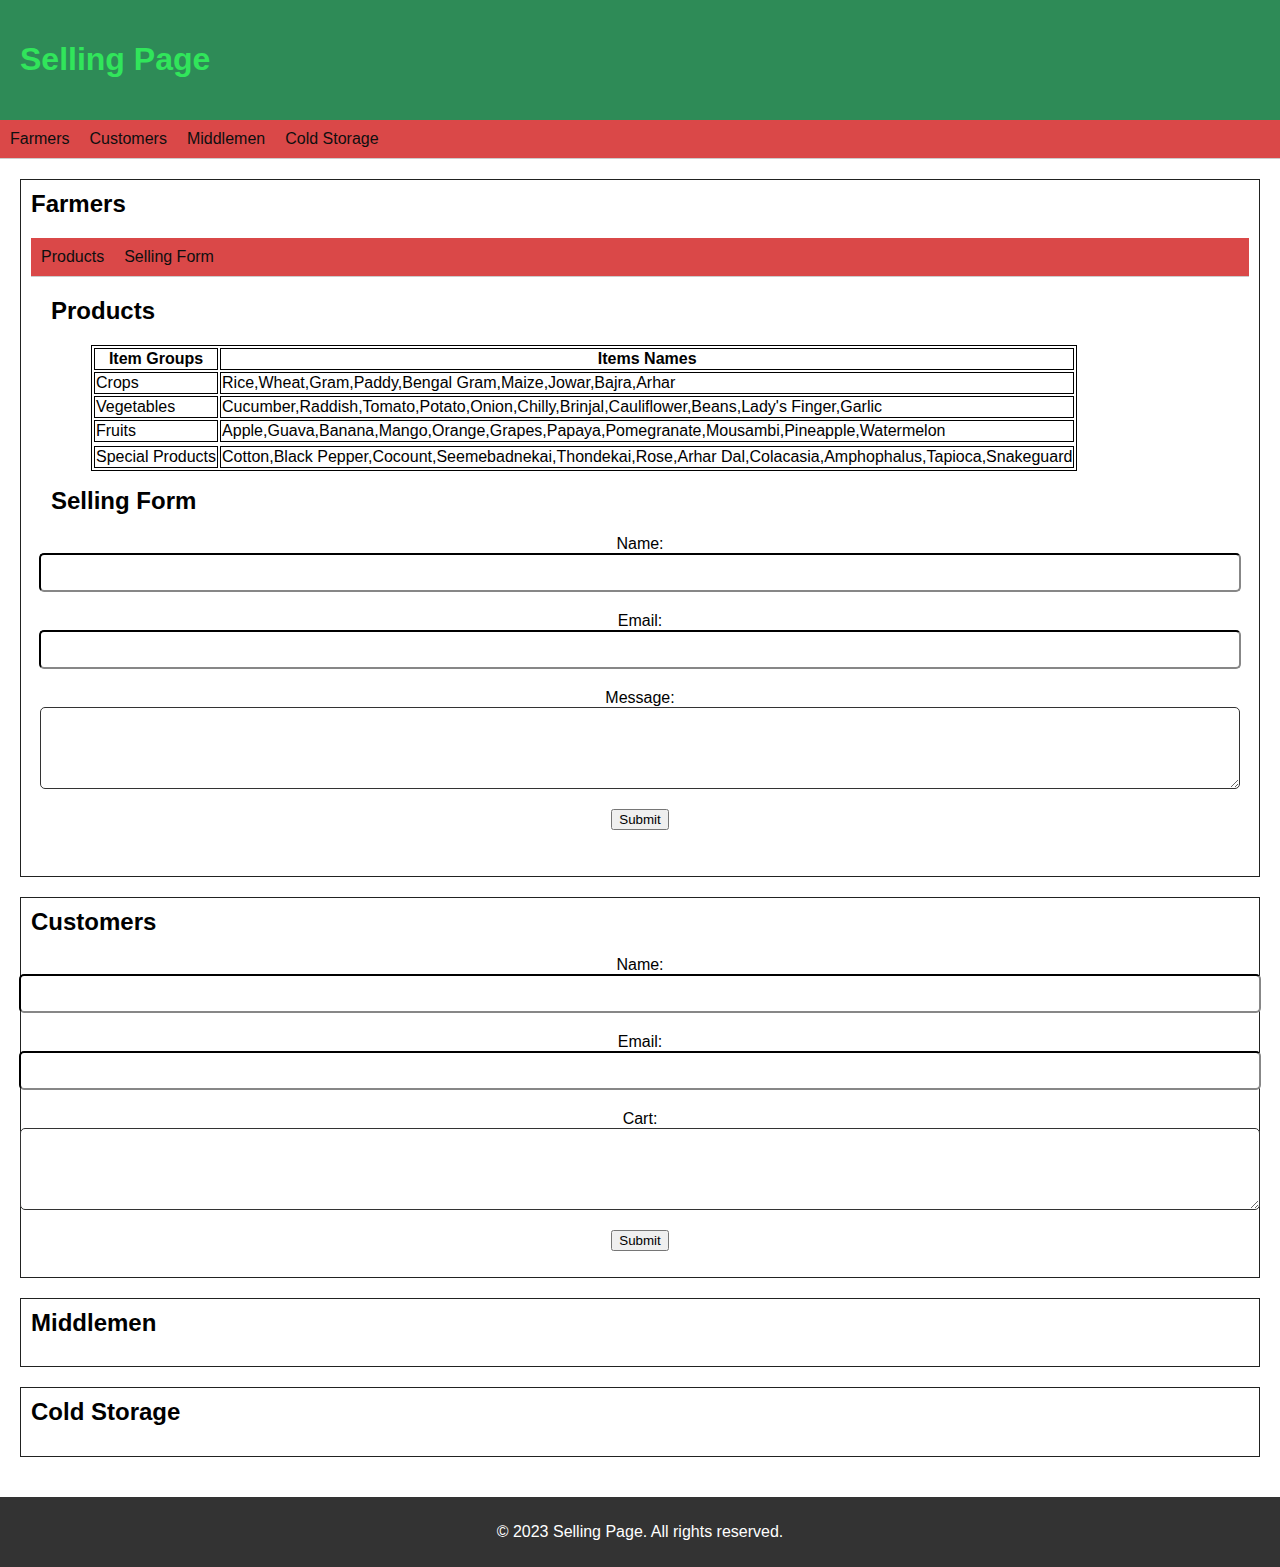
<file: index01.html>
<!DOCTYPE html>
<html>
<head>
	<title>Selling Website</title>
	<link rel="stylesheet" type="text/css" href="style01.css">
</head>
<body>
	<header>
		<h1>Selling Page</h1>
	</header>

	<nav>
		<ul>
			<li><a href="#farmers">Farmers</a></li>
			<li><a href="#customers">Customers</a></li>
			<li><a href="#middlemen">Middlemen</a></li>
			<li><a href="#coldstorage">Cold Storage</a></li>
		</ul>
	</nav>

	<main>
		<section id="farmers">
			<h2>Farmers</h2>
			<p><nav>
				<ul>
                    <li><a href="#">Products</a></li>
					<li><a href="#">Selling Form</a></li>
				</ul>
			</nav>
			<main>
				<h2>Products</h2>
				<ul>
					<table>
						<tr>
						  <th>Item Groups</th>
						  <th>Items Names</th>
						</tr>
						<tr>
						  <td>Crops</td>
						  <td> Rice,Wheat,Gram,Paddy,Bengal Gram,Maize,Jowar,Bajra,Arhar</td>
						</tr>
						<tr>
						  <td>Vegetables</td>
						  <td>Cucumber,Raddish,Tomato,Potato,Onion,Chilly,Brinjal,Cauliflower,Beans,Lady's Finger,Garlic</td>
						</tr>
					    <tr>
						  <td>Fruits</td>
						  <td> Apple,Guava,Banana,Mango,Orange,Grapes,Papaya,Pomegranate,Mousambi,Pineapple,Watermelon</td>
						</tr>
						<tr></tr>
						  <td>Special Products</td>
						  <td>Cotton,Black Pepper,Cocount,Seemebadnekai,Thondekai,Rose,Arhar Dal,Colacasia,Amphophalus,Tapioca,Snakeguard</td>
						</tr>
					  </table> 
                </ul>
				<h2>Selling Form</h2>
				<form>
					<label for="name">Name:</label>
					<input type="text" id="name" name="name" required>
					<label for="email">Email:</label>
					<input type="email" id="email" name="email" required>
					<label for="message">Message:</label>
					<textarea id="message" name="message" rows="4" required></textarea>
					<button type="submit">Submit</button>
				</form></p>
		</section>
        <section id="customers">
			<h2>Customers</h2>
			<p>
				<form>
					<label for="name">Name:</label>
					<input type="text" id="name" name="name" required>
					<label for="email">Email:</label>
					<input type="email" id="email" name="email" required>
					<label for="Cart">Cart:</label>
					<textarea id="Cart" name="Cart" rows="4" required></textarea>
					<button type="submit">Submit</button>
				</form>
			</p>
		</section>

		<section id="middlemen">
			<h2>Middlemen</h2>
			<p></p>
		</section>

		<section id="coldstorage">
			<h2>Cold Storage</h2>
			<p></p>
		</section>
	</main>

	<footer>
		<p>&copy; 2023 Selling Page. All rights reserved.</p>
	</footer>
</body>
</html>
</file>
<file: style01.css>
body {
	font-family: Arial, sans-serif;
	margin: 0;
	padding: 0;
}

header {
	background-color: #333;
	color: #6cf53e;
	padding: 10px;
	text-align: center;
}

nav {
	background-color: #da4848;
	border-bottom: 1px solid #ccc;
	padding: 10px;
}

nav ul {
	margin: 0;
	padding: 0;
	list-style: none;
}

nav li {
	display: inline-block;
	margin-right: 20px;
}

nav li:last-child {
	margin-right: 0;
}

nav a {
	color: #333;
	text-decoration: none;
}

nav a:hover {
	color: #f7f6f7;
	background-color: #333;
}

main {
	padding: 20px;
}

section {
	margin-bottom: 20px;
	border: 1px solid #212221;
	padding: 10px;
}

section h2 {
	margin-top: 0;
}

footer {
	background-color: #333;
	color: #fff;
	padding: 10px;
	text-align: center;
}

body {
    font-family: Arial, sans-serif;
    margin: 0;
    padding: 0;
}


header {
    background-color: #2E8B57;
    color: rgb(49, 229, 91);
    padding: 20px;
    display: flex;
    justify-content: space-between;
    align-items: center;
}

nav ul {
    display: flex;
    list-style: none;
    margin: 0;
    padding: 0;
}

nav li {
    margin-right: 20px;
}

nav a {
    color: rgb(14, 15, 15);
    text-decoration: none;
}

nav a:hover {
    text-decoration: underline;
}


section#about {
    background-color: #5ae45c;
    padding: 50px;
}

section#about h2 {
    text-align: center;
}

section#about p {
    text-align: justify;
}


section#products {
    background-color: #5ae45c;
    padding: 50px;
}

section#products h2 {
    text-align: center;
}


section#contact {
    background-color: #5ae45c;
    padding: 50px;
}

section#contact h2 {
    text-align: center;
}

table, th, td {
    border: 1px solid black;
  }

form {
    display: flex;
    flex-direction: column;
    align-items: center;
}

input[type="text"], input[type="email"], textarea {
    width: 100%;
    padding: 10px;
    margin-bottom: 20px;
    border-color:#333;
    border-radius: 5px;
}

input[type="submit"] {
    background-color: #ca4727;
    color: rgb(245, 239, 239);
    padding: 10px 20px;
    border: none;
    border-radius: 5px;
    cursor: pointer;
}

input[type="submit"]:hover {
    background-color: #228B22;
}

section#Customers {
    background-color: #da4848;
}
</file>
